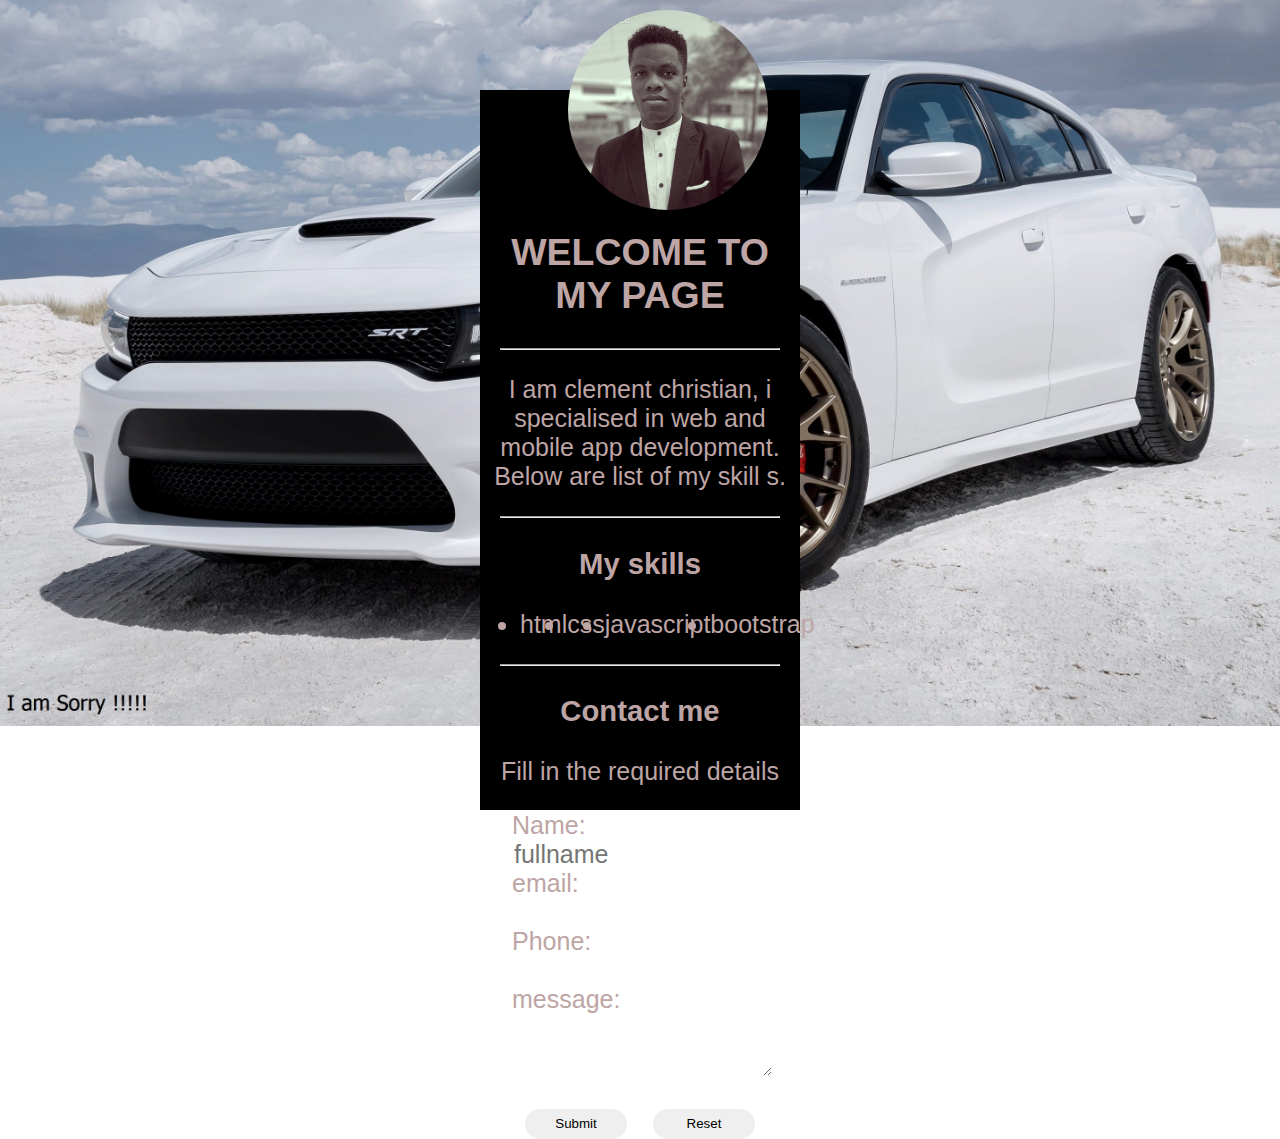
<file: index.html>
<!DOCTYPE html>
<html lang="en">
<head>
    <meta charset="UTF-8">
    <meta http-equiv="X-UA-Compatible" content="IE=edge">
    <meta name="viewport" content="width=device-width, initial-scale=1.0">
    <title>slack</title>
    <link rel="stylesheet" type="text/css" href="slack.css">
</head>
<body>
    <div class="contact">
        <img src="propics.jpg" class="image" >
        <h2>WELCOME TO MY PAGE </h2>
        <hr>
        <p>
            I am clement christian, i specialised in web and  mobile app development. 
            Below are list of my skill s.
        </p>
        <hr>
        <h3>My skills</h3>
        <ul style="display: flex; justify-content: space-around;">
            <li>html</li>
            <li>css</li>
            <li>javascript</li>
            <li>bootstrap</li>
        </ul>
        <hr>
        <h3>Contact me</h3>
        <p>Fill in the required details</p>
        <form>
        <label>Name:</label><br>
        <input type="text" placeholder="fullname" required><br>
        <label>email:</label><br>
        <input type="email" required class="outline"><br>
        <label>Phone:</label><br>
        <input type="number" required><br>
        <label>message:</label><br>
        <textarea rows="0" cols="11"></textarea>
        <div style="display:flex; justify-content:space-around " id="last" >
            <input type="submit" style="width: 40%; height: 30px;border-radius: 50px; border: none; ">
            <input type="reset" style="width: 40%; height: 30px; border: none; border-radius:50px ;">

        </div>
        

        
    </form>
    </div>
    
</body>
</html>
</file>
<file: slack.css>
body{
    background:url(hellcat.jpg);
    background-size: 100%;
    background-repeat: no-repeat;

}
.contact{
    width: 25%;
    height: 80%;
    background:black;
    color: rgb(190, 165, 165);
     top: 50%;
    left: 50%; 
     position: absolute; 
     transform: translate(-50%,-50% ); 
    box-sizing: border-box;
    padding-top: 110px;
    /* text-align: center; */
    font-family: Verdana, Geneva, Tahoma, sans-serif;
    font-size: 25px;
}
.image{
    width: 200px;
    height: 200px;
    border-radius: 50%;
    position: absolute;
    top: -80px;
    left: calc(40% - 40px);
}
hr{
    margin-left: 20px;
    margin-right: 20px;
    
} 
.outline{
    width: 80% ;
     height: 25px;
   border: none;
   outline: none;
    
}
input:focus{
    outline: none;

}
.contact input[type="text"], input[ type="email"] ,input[ type="number"]{
    border: none;
    border-bottom: 1px solid #fff;
    background: transparent;
    outline: none;
    color: white;
    font-size: 15px;
    width: 100%;
    font-size: 25px;
    height: 25px;
}
h3{
    text-align: center;
}
p{
    text-align: center;
}
form{
    padding-left: 10%;
    padding-right: 10%;

}
textarea{
    border: none;
    width: 100%;
    background: transparent;
    color: white;
    border-bottom: 1px solid #fff;
    outline: none;
    font-size: 25px;
}
#last{
    padding-top: 10%;
    font-size: 20px;
}
h2{
    text-align: center;
}
</file>
